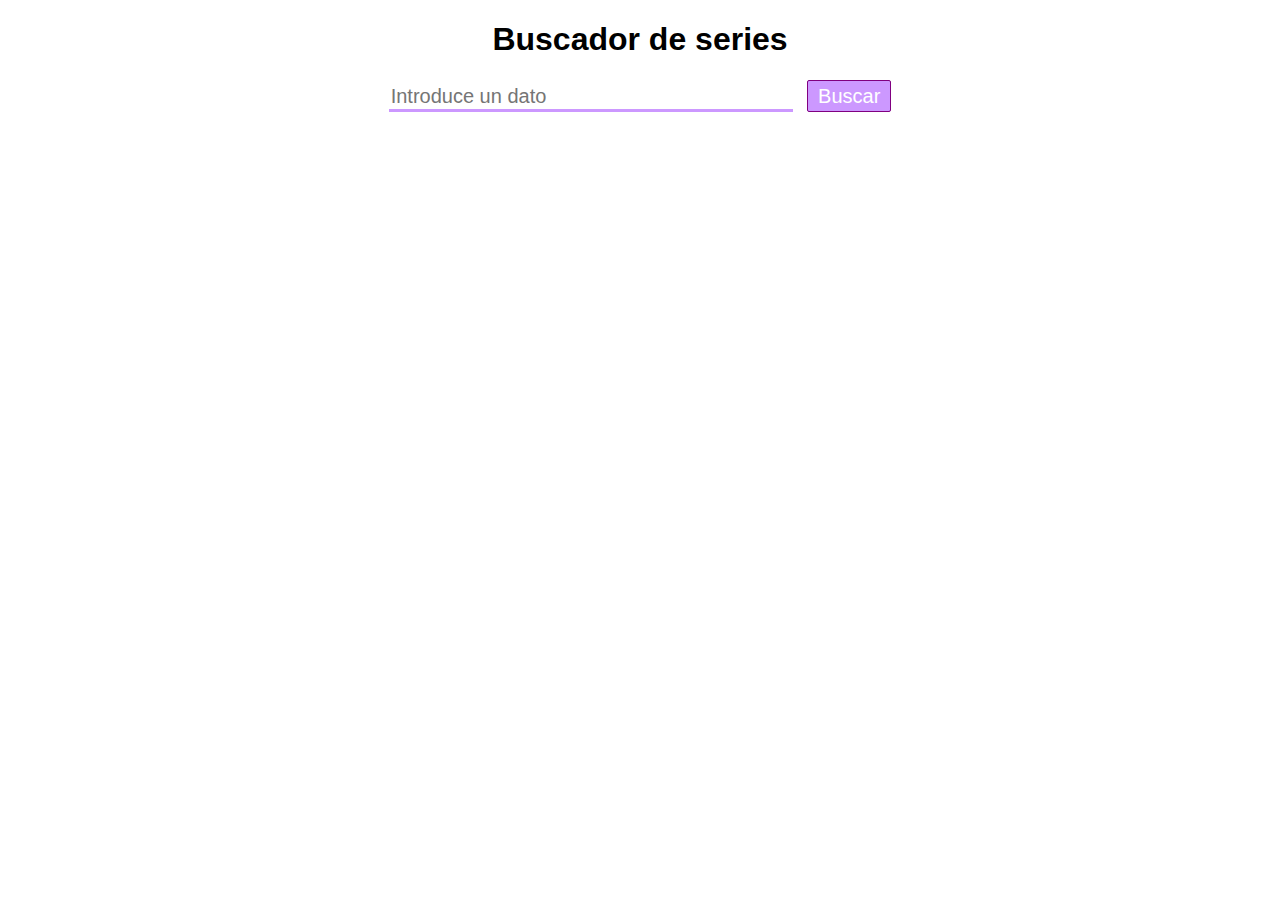
<file: docs/index.html>
<!DOCTYPE html>
<html lang="es">
    
    <head>
        <meta charset="UTF-8">
        <meta name="viewport" content="width=device-width, initial-scale=1.0">
        <title>Adalab Web Starter Kit</title>
        <link rel="icon" href="favicon.png" />
        <link rel="stylesheet" href="assets/css/main.css">
    </head>
    
    <body>
        <div class="page">
            <header class="page__header"></header>
            <main class="page__main">
                 <h1 class="main__title">Buscador de series</h1>

                <section class="tv-show">
                    <div class="search__wrapper">
                        <input placeholder="Introduce un dato" type="text" name="tv-show" class="search__name">
                        <button class="search__button">Buscar</button>
                    </div>
                    <div class="list__wrapper">
                        <ul class="list"></ul>
                    </div>
                </section>
            </main>
            <script src="assets/js/main.js"></script>
        </div>
    </body>

</html>
</file>
<file: docs/assets/css/main.css>
body {margin: 0;}.page__main {display: -webkit-box;display: -ms-flexbox;display: flex;-webkit-box-orient: vertical;-webkit-box-direction: normal;-ms-flex-direction: column;flex-direction: column;-webkit-box-align: center;-ms-flex-align: center;align-items: center;font-family: 'Trebuchet MS', sans-serif;}.tv-show {display: -webkit-box;display: -ms-flexbox;display: flex;-webkit-box-orient: vertical;-webkit-box-direction: normal;-ms-flex-direction: column;flex-direction: column;-webkit-box-align: center;-ms-flex-align: center;align-items: center;}.search__wrapper {display: inline-block;}.search__name {width: 200px;outline: none;border-radius: 0;border-top: none;border-right: none;border-left: none;border-bottom: 3px solid #cc98ff;font-size: 20px;line-height: 20px;}.search__button {background-color: #cc98ff;color: white;border: 1px solid purple;border-radius: 2px;cursor: pointer;font-size: 20px;line-height: 20px;padding: 5px 10px;margin-left: 10px;}.list__wrapper {margin-top: 10px;}.list {padding: 0;}.list__element {list-style: none;width: 300px;display: -webkit-box;display: -ms-flexbox;display: flex;-webkit-box-orient: vertical;-webkit-box-direction: normal;-ms-flex-direction: column;flex-direction: column;-webkit-box-align: center;-ms-flex-align: center;align-items: center;margin-top: 10px;padding: 20px 0;}.list__element--favourite {background-color: #98ff98;border: 5px solid #4cff4c;}.element__name {margin-bottom: 0;}@media all and (min-width: 768px) {.search__name {width: 300px;}.list__wrapper {width: 650px;margin: 0 auto;}.list {display: -webkit-box;display: -ms-flexbox;display: flex;-ms-flex-wrap: wrap;flex-wrap: wrap;-ms-flex-pack: distribute;justify-content: space-around;}}@media all and (min-width: 1024px) {.search__name {width: 400px;}.list__wrapper {width: 1000px;}}
</file>
